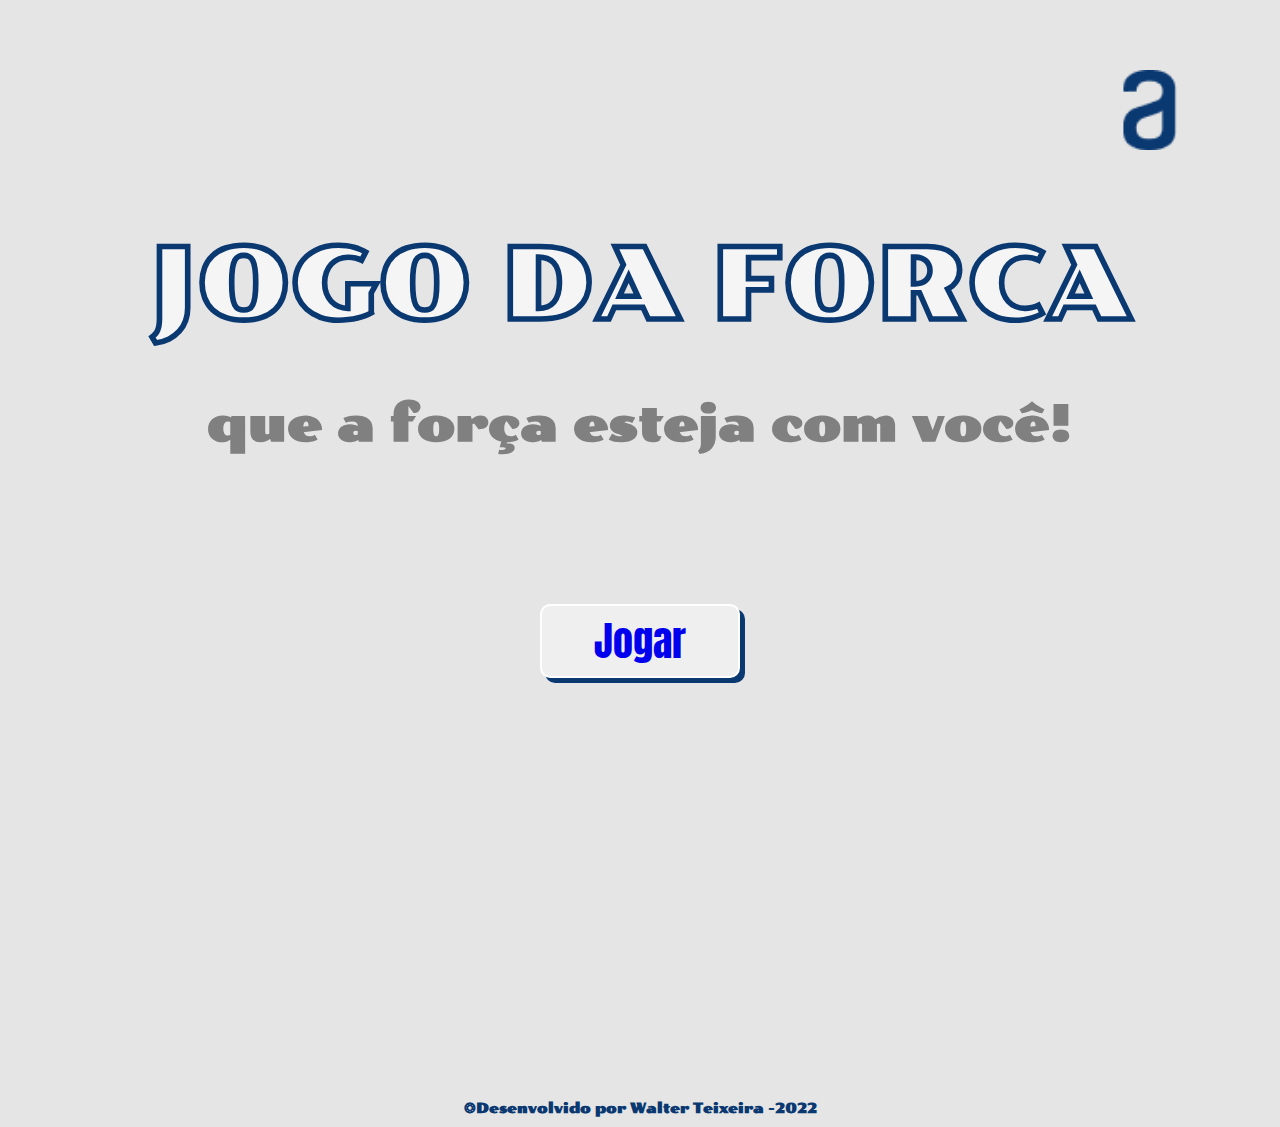
<file: index.html>
<!DOCTYPE html>
<html lang="pt-br">
<head>
    <meta charset="UTF-8">
    <meta http-equiv="X-UA-Compatible" content="IE=edge">
    <meta name="viewport" content="width=device-width, initial-scale=1.0">           
    <link rel="stylesheet" href="styleIndexPrincipal.css">
    <title>Jogo da Forca</title>
</head>
<body>
    <header class="header">
        <img class="logo" src="logo alura.png" alt="letra a do logo da alura">
    </header>
    <main class="home" id="home">
        <div class="home-container">
            <h1 class="title">JOGO DA FORCA</h1>
            <h2 class="dica">que a força esteja com você!</h2>
    
            <button class="jogar"><a href="indexForca.html">Jogar</button></a>
            
    </main>
    <footer class="footer">
        <footer class="footer">
            <h3>&#10050;Desenvolvido por Walter Teixeira -2022</h3>
        </footer>
            
        <script src="script.js"></script>
    </body>
    </html>
</file>
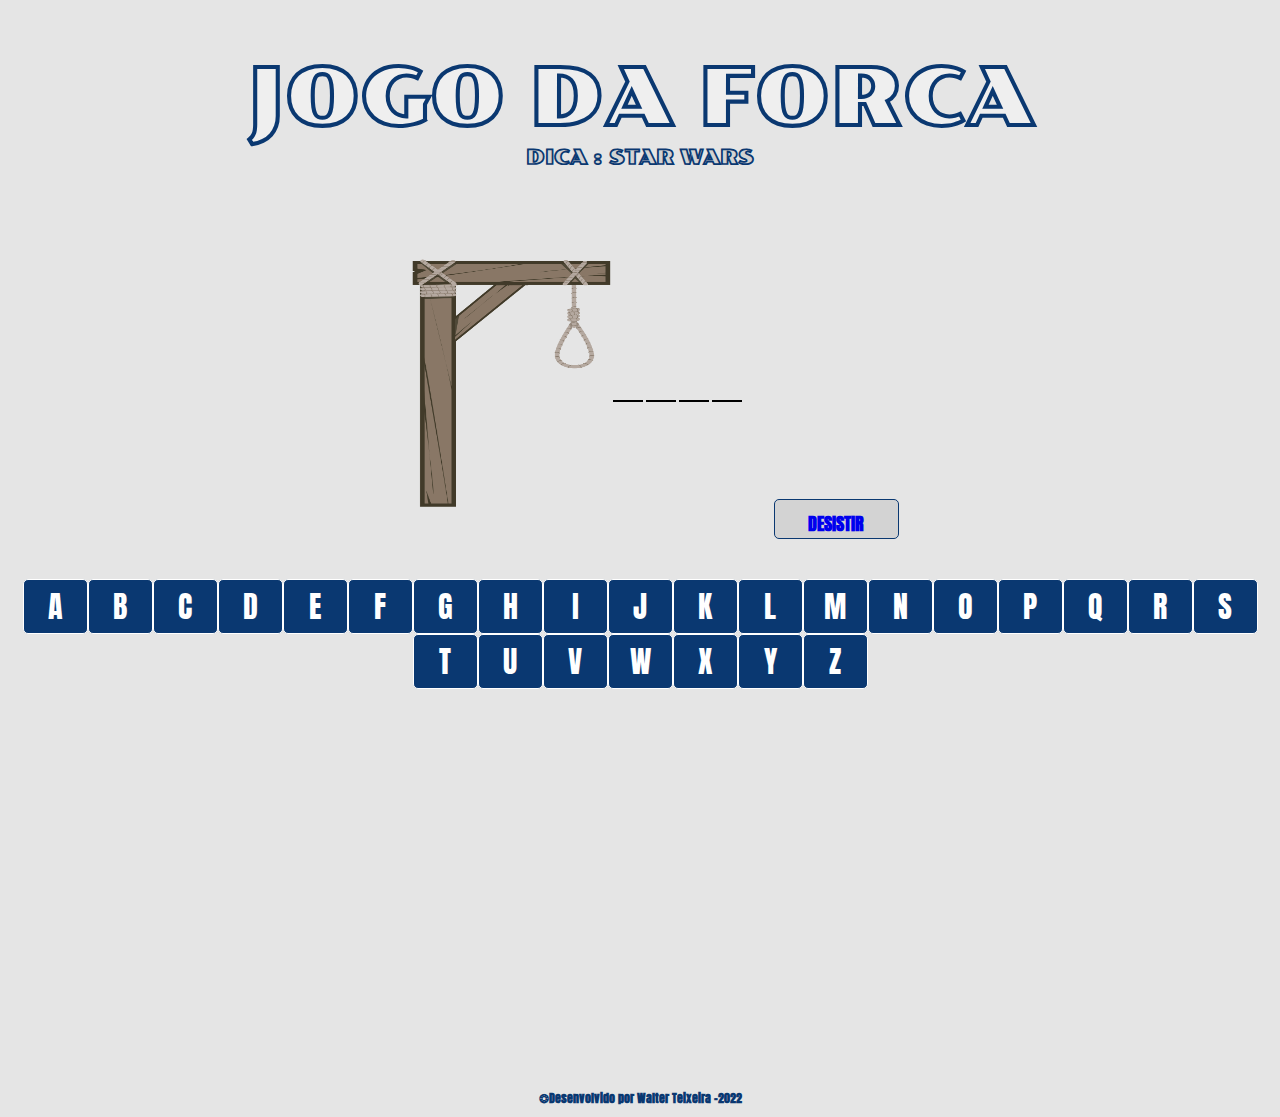
<file: indexForca.html>
<!DOCTYPE html>
<html lang="pt-br">
<head>
    <meta charset="UTF-8">
    <meta name="viewport" content="width=device-width, initial-scale=1.0">
    <title>Jogo da Forca</title>
    <link rel="stylesheet" href="styleIndex.css">
</head>
<body>
    <header class="flex-container-1">
        <h1 class="title">Jogo da Forca</h1>
        <h2 class="dica">Dica : Star Wars</h2>
    </header>
    
    <section class="flex-container-2">
        <img id="forca" src="forca.png" alt="Forca">
        <div id="palavra" class="flex-container-2-2">
         
          
           
        </div>
        <div id="novo"></div>
        <a href="index.html"> <button id="desistir">Desistir</a></button>
    </section>
    <section id="letras" class="flex-container-3">
           
    </section>
        
            <footer class="footer" id="footer">
                <h3>&#10050;Desenvolvido por Walter Teixeira -2022</h3>
            </footer>  
    <script src="script.js"></script>
</body>
</html>
</file>
<file: styleIndexPrincipal.css>
@import url('https://fonts.googleapis.com/css2?family=Poller+One&display=swap');
@import url('https://fonts.googleapis.com/css2?family=Anton&family=Inter&family=Ubuntu:ital@1&display=swap');
* {
    margin: 0;
    padding: 0;
    box-sizing: border-box;
    text-decoration: none;
    
    
}

body {
    font-family: 'Poller One', cursive;
    position: relative;
    background-color: ffffff;
    height: 100vh;
    min-height: 100vh;
    width: 100%;
    display: flex;
    flex-direction: column;
    background-color:#E5E5E5;
    margin-top:  40px;
    
    
}


.header {
    display: flex;
    justify-content: flex-end;
}
.header .logo {
    margin-right: 50px;
    margin-top: 30px;
    
}
.home {
    display: block;
    position: relative;
    left: 50%;
    right: 50%;
    top: 30%;
    bottom: 70%;
    transform: translate(-50%, -50%);
    flex: 1 0 auto;
    
}

.home-container {
    display: flex;
    flex-direction: column;
    justify-content: center;
    align-items: center;
    
}

.home-container .dica{       
    font-size: 20px;
    color: lightgray
      
}    

.home .home-container .title {
    margin-top: 200px;
    font-size: 70px;
    color: whitesmoke;
    -webkit-text-stroke: 2.5px #0A3871;
    
    

   
    
}
.home .home-container .jogar {
    padding: 5px;
    font-size: 30px;
    font-family:'Anton', sans-serif;
    width: 280px;
    border-radius: 10px;
    border: 2px solid white; 
    margin-bottom: 30px;
    box-shadow: 5px 5px #0A3871;
    cursor: pointer;
    transition: background-color .2s;
    
}
.home .home-container .jogar:hover {
    background-color: #0A3871;
    
    
    
}
.home .home-container .jogar:active {
    padding: 4px 5px;
    border: 1px solid;
    
    
    
}


.footer {
    position: absolute;
    left: 50%;
    right: 50%;
    transform: translateX(-50%);
     display: flex;
    flex-direction: column;
    align-items: center;
     width: 100%;
    text-align: center;
    color: #0A3871;
    margin-top: 500px;
    font-size: 10px;
}
.footer h3 {
    font-weight: 100px;
    margin-bottom: 10px;
    cursor: default;
}
@media ( min-width: 320px){
    .header .logo {
        margin-right: 30px;
        margin-top: 30px;
        width: 60px;
    }
    .home .home-container .title{
        font-size: 40px;
    }
    .home .home-container .jogar {
        width: 100px;  
        font-size: 15px; 
           
    }
    .home .home-container .adiciona{
        width: 150px;
        font-size: 15px;
    }
    .footer h3 {
      font-size: 9px;
    }
}
@media ( min-width: 376px){
    .header .logo {
        margin-right: 30px;
        margin-top: 30px;
        width: 100px;
    }
    .home .home-container .title{
        font-size: 50px;
    }
    .home .home-container .jogar {
        width: 130px;  
        font-size: 20px; 
           
    }
    .home .home-container .adiciona{
        width: 160px;
        font-size: 20px;
    }
    .footer h3 {
        margin-top: 20px;
      font-size: 11px;
    }
}
@media (min-width:425px){
    .footer h3{
        margin-top: 20px;
    }
    
}

@media ( min-width: 768px){
    .header .logo {
        margin-right: 30px;
        margin-top: 30px;
        width: 100px;
    }
    .home .home-container .title{
        font-size: 80px;
    }
    .home .home-container .jogar {
        width: 150px;  
        font-size: 30px;
        
    }
    .home .home-container .adiciona{
        width: 230px;
        font-size: 30px;
    }
         
    .footer h3 {
        font-size: 14px;
      margin-top: 50px;
            
    }
}
@media ( min-width: 1024px){
    .header .logo {
        margin-right: 30px;
        margin-top: 30px;
        width: 200px;
    }
    .home .home-container .title{
        font-size: 100px;
    }
    .home .home-container .jogar {
        width: 200px;  
        font-size: 40px;
        
          
    }
    .home .home-container .adiciona{
        width: 300px;
        font-size: 40px;
    }
         
    .footer h3 {
        font-size: 14px;
        margin-top: 60px;
            
    }
}

@media (min-width:768px){
    .home-container .dica {
   
        margin-top: 50px;
        margin-bottom: 150px;
        font-size: 50px;    
        color: gray
    }
}
</file>
<file: styleIndex.css>
@import url('https://fonts.googleapis.com/css2?family=Anton&family=Inter&family=Ubuntu:ital@1&display=swap'); 
@import url('https://fonts.googleapis.com/css2?family=Poller+One&display=swap');


*{
    margin: 0;
    padding: 0;
    box-sizing: border-box;
    text-decoration: none;
}

body {
    width: 100%;
    height: 100%;
    font-family: 'Anton', sans-serif;
    background-color:#E5E5E5
}


.flex-container-1 {    
   
    display: flex;
    flex-wrap: wrap;
    flex-direction: column;
    justify-content: center;
    align-items: center;
}
.flex-container-1 .title {
   
    margin-top: 30px;
    font-size: 20px;
    color: #EFEFEF;
    -webkit-text-stroke: 1.6px #0A3871;
    font-family: 'Poller One', cursive;

}
.flex-container-1 .dica{
    -webkit-text-stroke: 1.0px #0A3871;
    font-size: 15px; 
    color: #FFFFFF;
    left: 30px;
    font-family: 'Poller One', cursive;


}

.flex-container-2 {   
    display: flex;
    flex-direction: row;
    justify-content: center;
    align-items: center;
    font-size: 1em;
    margin-top: 30px;
}

.flex-container-2-2 {
    display: flex;
    justify-content: center;
    flex-direction: row;
    flex-wrap: nowrap;
   
    margin-top: 30px;   
    
}
#forca{
    width: 200px;
    height: 150px;
    margin-left: 70px;
    
}

.flex-container-3 {
    display: flex;
    justify-content: center;
    flex-direction: row;
    flex-wrap: wrap;
    padding-top: 10px;
}


h1 {
    font-size: 36px;
    text-transform: uppercase;
    font-family: 'Anton', sans-serif;
}

h2{ 
    font-family: 'Anton', sans-serif;
    font-size: 30px;
    color: #EFEFEF;
    -webkit-text-stroke: 1.5px lightgray;
     text-transform: uppercase;
}


p {
    font-family: 'Anton', sans-serif;
    font-size: 10px;
}
.novo-bt{
    font-family: 'Anton', sans-serif;
    font-size:8px;
    width: 30px;
    height: 50px;
    
}

span {
    display: flex;
  width: 15px;
  text-align:center;
  border-bottom: 2px solid black;
  color: black;
  padding: 2px;
  margin-left: 1px;
  margin-right: 2px;
  text-transform: uppercase;
  font-size: 1.2em;

}


button {    
    background-color: #0A3871;
    width: 25px;
    height: 25px; 
    cursor: pointer;  
    border-radius: 5px;
    border: 1px solid #FFFFFF;
    color: #FFFFFF;
    font-family: 'Anton', sans-serif;
    font-weight: 400;
    text-transform: uppercase;
    

}
#desistir {    
    display:flex ;
    justify-content: center;
    margin: 30px;
    margin-top: 300px;
    width: 101px;
    height: 50px;    
    padding: 10px 0;
    background-color:lightgray;
    color: black;    
    border: 1px solid #0A3871;
    border-radius: 5px;
    font-weight: bold;
    font-size: 18px;
    cursor: pointer;
    text-transform: uppercase;
    

}

button:hover {
    background-color: powderblue;
    color: black;
   

}

button.novo-bt {
    width: auto;
    padding: 10px;
}

.certa, .certa:hover {
    background: greenyellow;
    border: 1px solid powderblue;
    cursor: inherit;
    color: #0A3871;
    
}

    .errada, .errada:hover {
    background: red;
    border: 1px solid powderblue;
    cursor: inherit;
} 
    .footer {
    position: absolute;
    left: 50%;
    right: 50%;
    transform: translateX(-50%);
     display: flex;
    flex-direction: column;
    align-items: center;
     width: 100%;
    text-align: center;
    color: #0A3871;
    margin-top: 400px;
    font-size: 10px;
   
}
    .footer h3 {
    font-weight: 100px;
    margin-bottom: 10px;
    cursor: default;
    
}

@media (min-width:320px) {
    span{
    font-size: 13px;
}

    button{
    width: 15px;
    height: 15px;
    font-size: 10px;
       
}
    #desistir{
    font-size: 10px;
    width: 50px;
    height: 30px;
    margin-right: 100px;
    }   
}

@media (min-width:375px){
    span{
    font-size: 15px;
} 
    
    button{
    width: 18px;
    height: 18px;
    font-size: 12px;
       
    }
}

@media (min-width:768px){
    .flex-container-1 .title {
   
        margin-top: 50px;
        font-size: 80px;
    }
    .flex-container-1 .dica{       
        font-size: 20px;
        color: lightgray
          
    }    
    
    button{
        width: 65px;
        height: 55px;
        font-size: 30px;
        
    }
     #forca{
            width: 200px;
            height: 250px;
            margin-left: 130px;
            
   }
    span {
          font-size: 1.2em;
          width: 30px;
        
        }
    #desistir{
            font-size: 18px;
            width: 125px;
            height: 40px;
            
            
            
            }  
     p {
              
                font-size: 25px;
                
            }
     .novo-bt{
                font-size: 16px;
                width: 60px;
                height: 60px;
                margin-left: 50px;
                
            } 
        
    }
</file>
